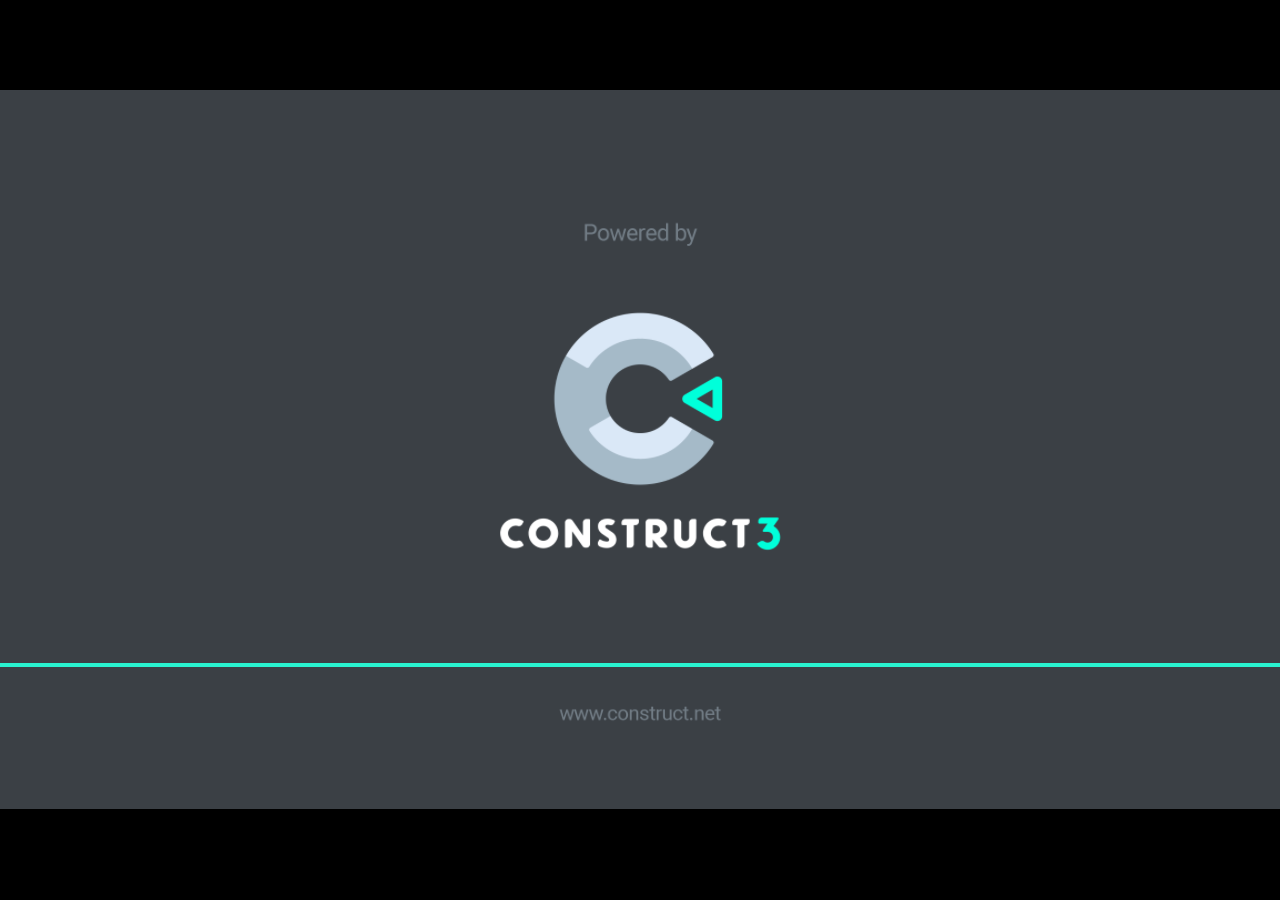
<file: IntroProject/index.html>
<!DOCTYPE html>
<html>
<head>
<meta charset="UTF-8">
<title>Intro Project</title>
<meta name="viewport" content="width=device-width, initial-scale=1.0, maximum-scale=1.0, minimum-scale=1.0, user-scalable=no">

<meta name="generator" content="Construct 3">

	<link rel="manifest" href="appmanifest.json">
	<link rel="apple-touch-icon" sizes="128x128" href="icons/icon-128.png">
	<link rel="apple-touch-icon" sizes="256x256" href="icons/icon-256.png">
	<link rel="apple-touch-icon" sizes="512x512" href="icons/icon-512.png">
	<link rel="icon" type="image/png" href="icons/icon-512.png">

<link rel="stylesheet" href="style.css">

</head>
<body>
<div id="fb-root"></div>

	<noscript>
		<div id="notSupportedWrap">
			<h2 id="notSupportedTitle">This content requires JavaScript</h2>
			<p class="notSupportedMessage">JavaScript appears to be disabled. Please enable it to view this content.</p>
		</div>
	</noscript>
	<script src="scripts/supportcheck.js"></script>
	<script src="scripts/offlineclient.js" type="module"></script>
	<script src="scripts/main.js" type="module"></script>
	<script src="scripts/register-sw.js" type="module"></script>
</body>
</html>
</file>
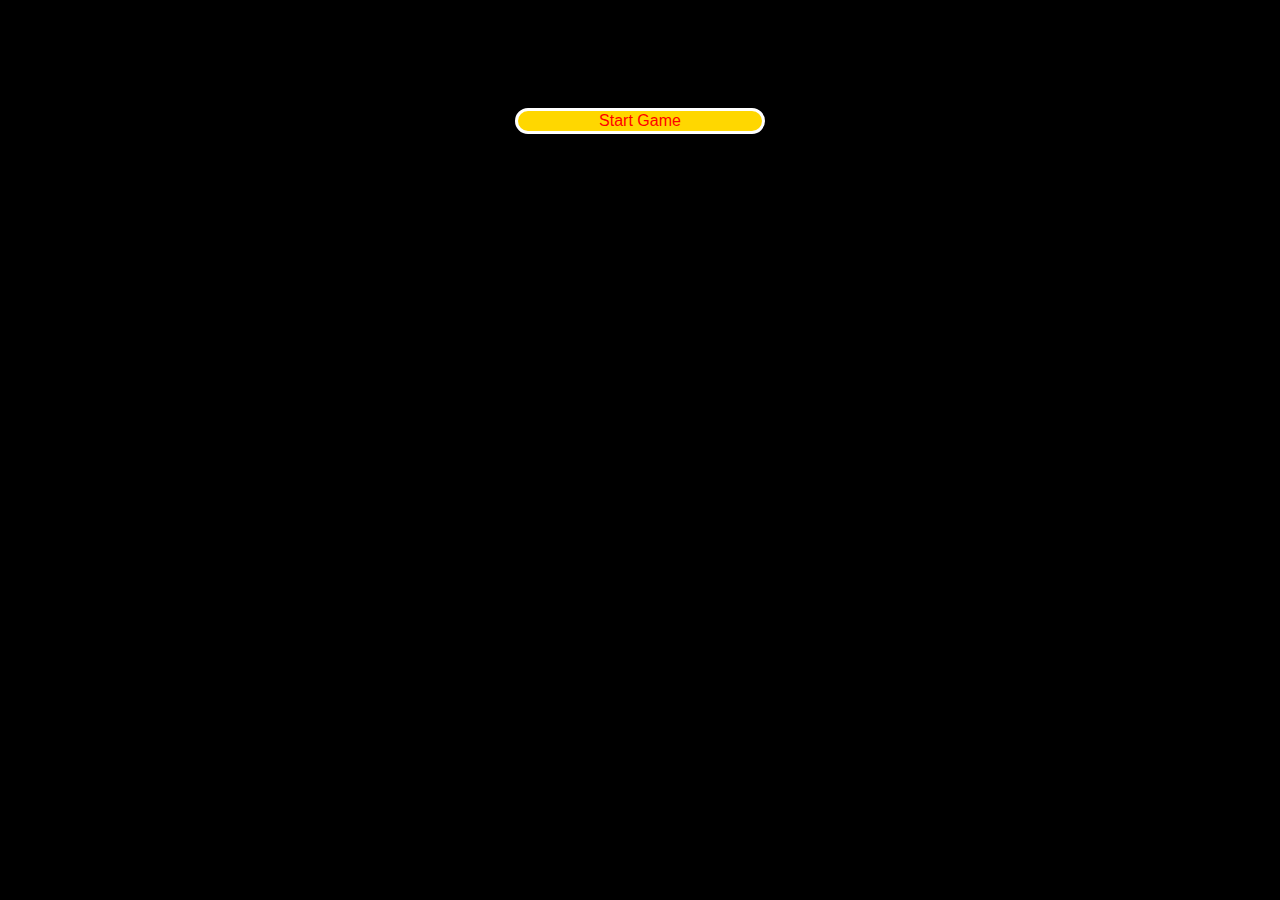
<file: Website/index.html>
<!DOCTYPE html>
<html lang="en">
<link rel="stylesheet" href="stlyes.css">    
<head>
    <meta charset="UTF-8">
    <meta http-equiv="X-UA-Compatible" content="IE=edge">
    <meta name="viewport" content="width=device-width, initial-scale=1.0">
    <title>Document</title>
</head>
<body>

    <a href="IntroProject/index.html"><button class="game" style="height:250x; width: 250px;;"> Start Game</button></a>

</body>
</html>
</file>
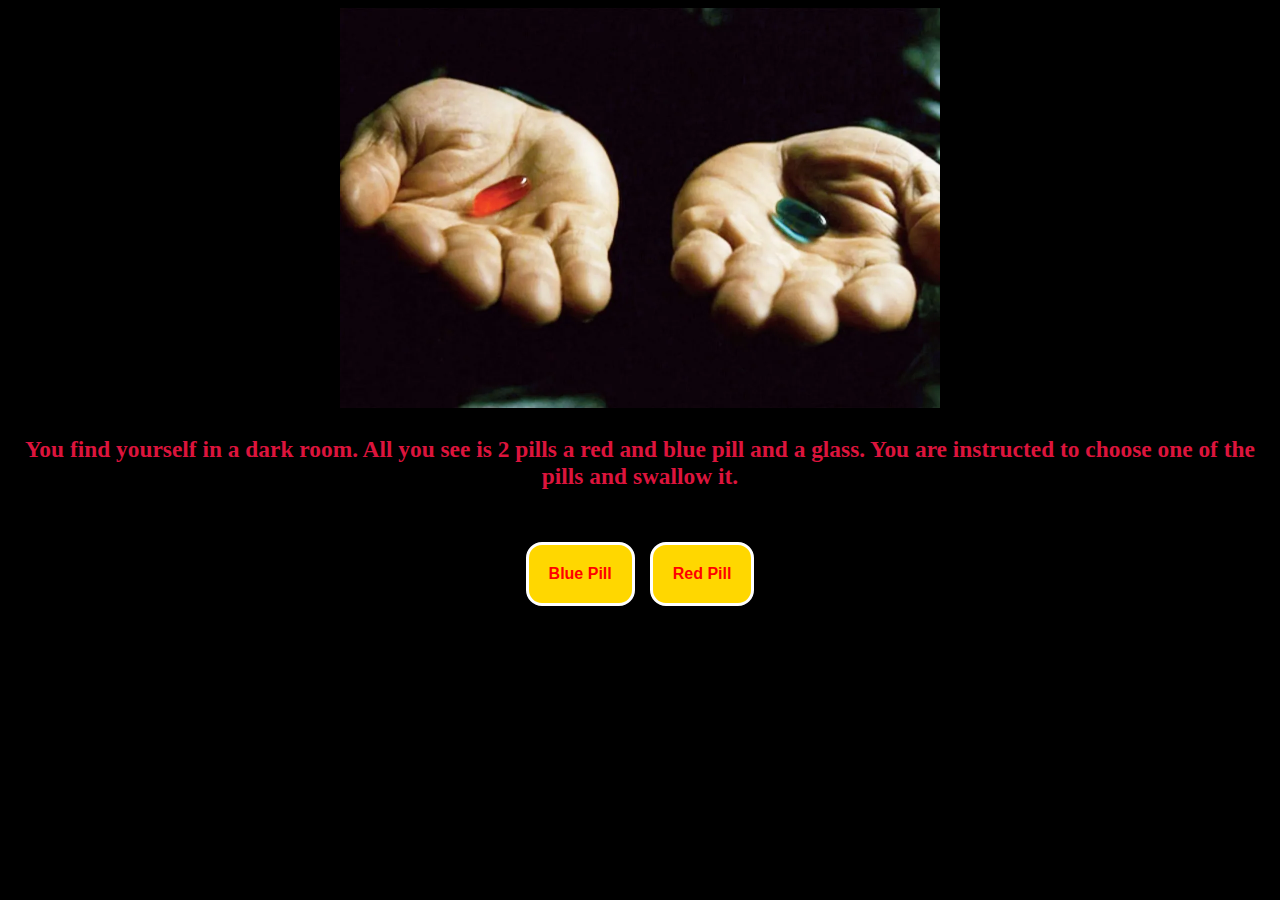
<file: Html Click Based Text/Pages/index.html>
<!DOCTYPE html>
<head>
<link rel="stylesheet" href="styles.css">
</head>


</style>
<html>
<body>
    <div style="text-align:center;">
        <img src="../Images/Matrix%20Pills.webp" height="400" width="600">
    <h3>You find yourself in a dark room. All you see is 2 pills a red and blue pill and a glass. You are instructed to choose one of the pills and swallow it.</h3>
    <br>
   <a href="Bluepill.html"><button class="funky"><span><b>Blue Pill</b></span></button></a> 
   <a href="Redpill.html"><button class="funky"><span><b>Red Pill</b></span></button></a> 
        </body>
</html>
</file>
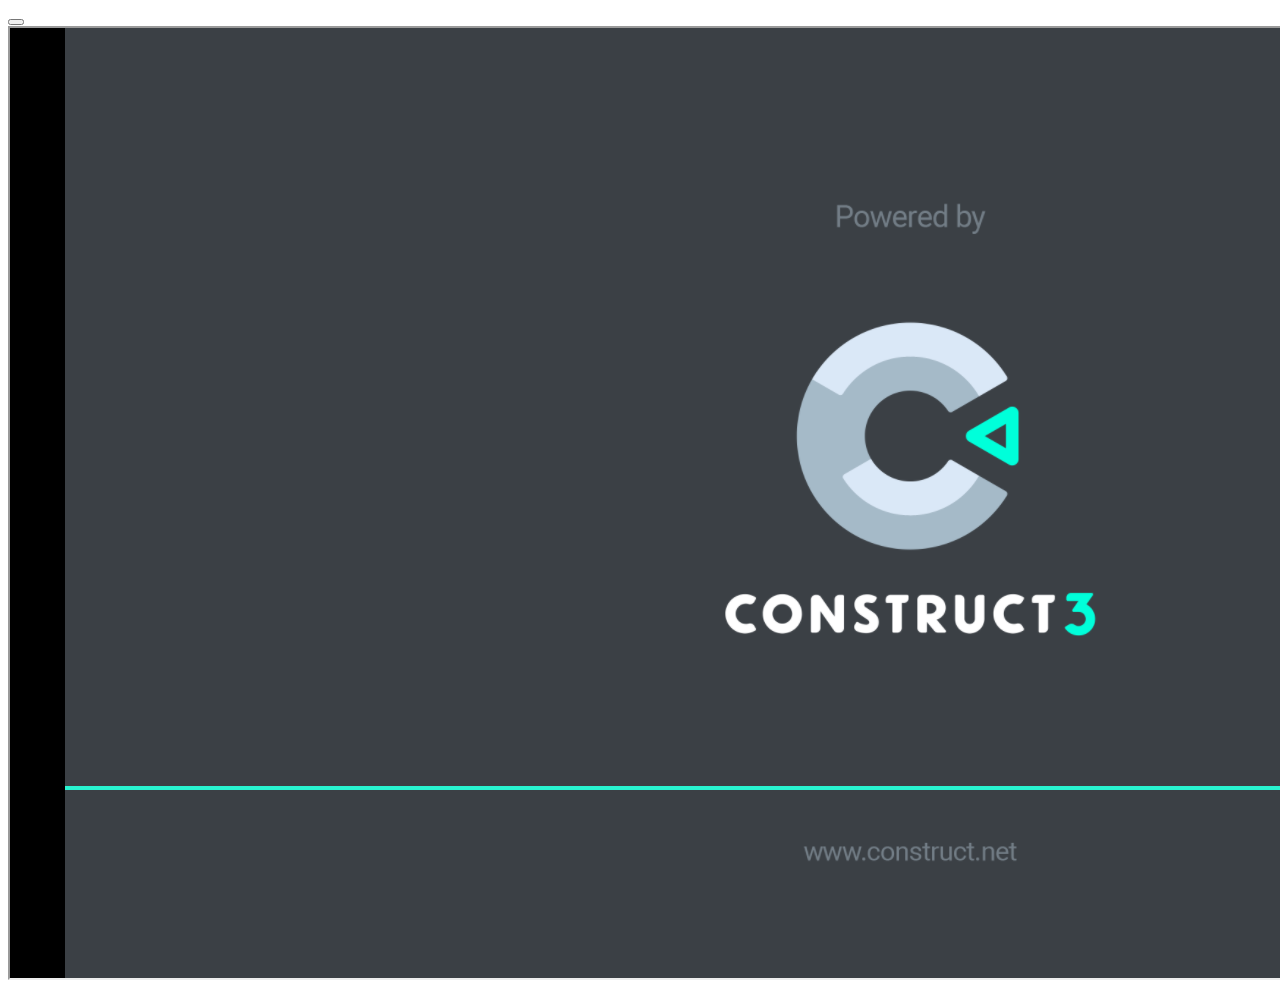
<file: game.html>
<!DOCTYPE html>
<html lang="en">
<head>
    <meta charset="UTF-8">
    <meta http-equiv="X-UA-Compatible" content="IE=edge">
    <meta name="viewport" content="width=device-width, initial-scale=1.0">
    <title>Document</title>
</head>
<body>
    <a href=game.html><button class="game"></button></a>
  <iframe src="IntroProject/index.html" style="width: 1800px; height: 950px;"> </iframe>
    
</body>
</html>
</file>
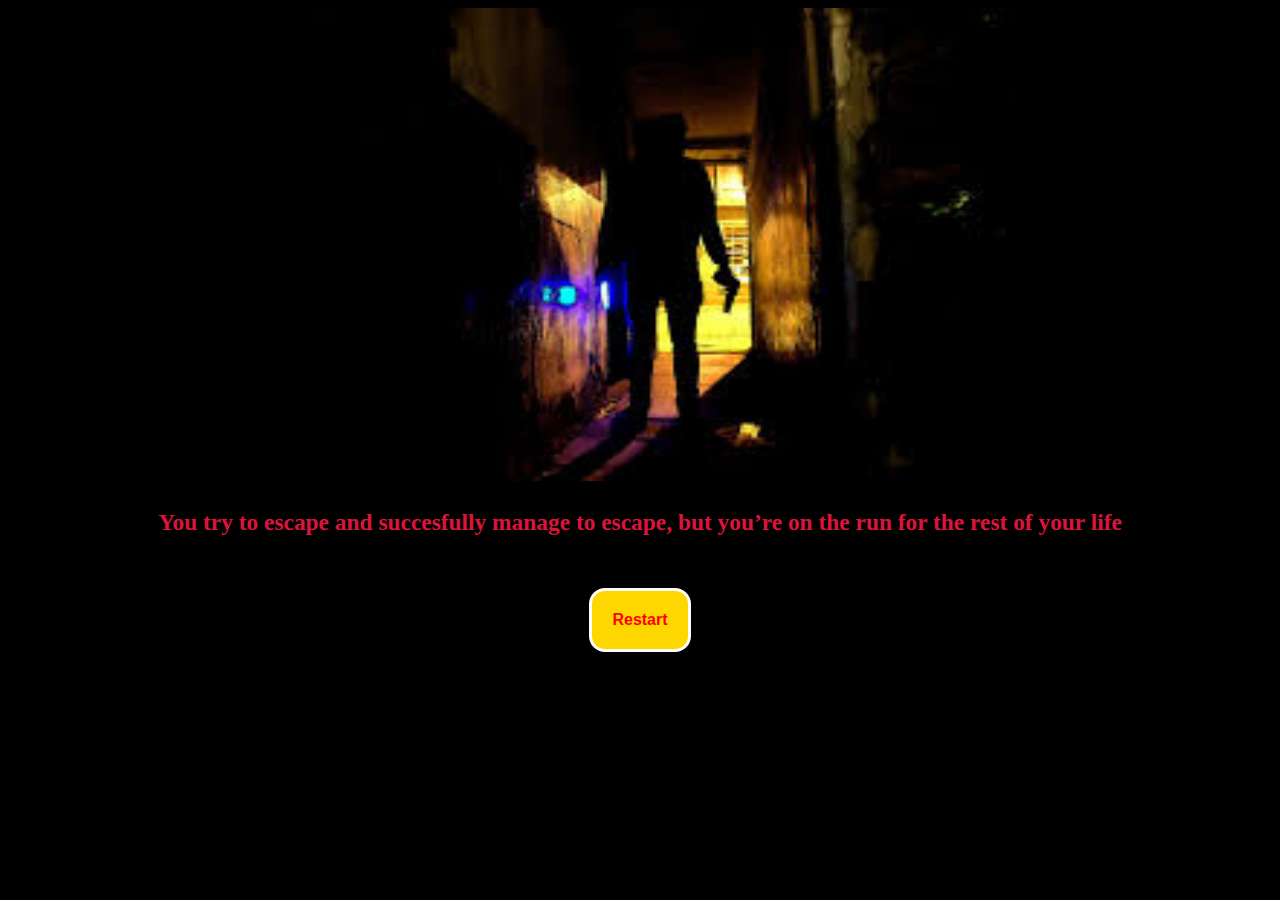
<file: Html Click Based Text/Pages/escape.html>
<!DOCTYPE html>
<head>
<link rel="stylesheet" href="styles.css">
</head>

<html>
<body>
    <div style="text-align:center;">
        <img src="../Images/escaping.jpg" height="473" width="750">
    <h3>You try to escape and succesfully manage to escape, but you’re on the run for the rest of your life</h3>
    <br>
   <a href=clickadventure.html><button class="funky"><span><b>Restart</b></span></button></a> 
   </body>
</html>
</file>
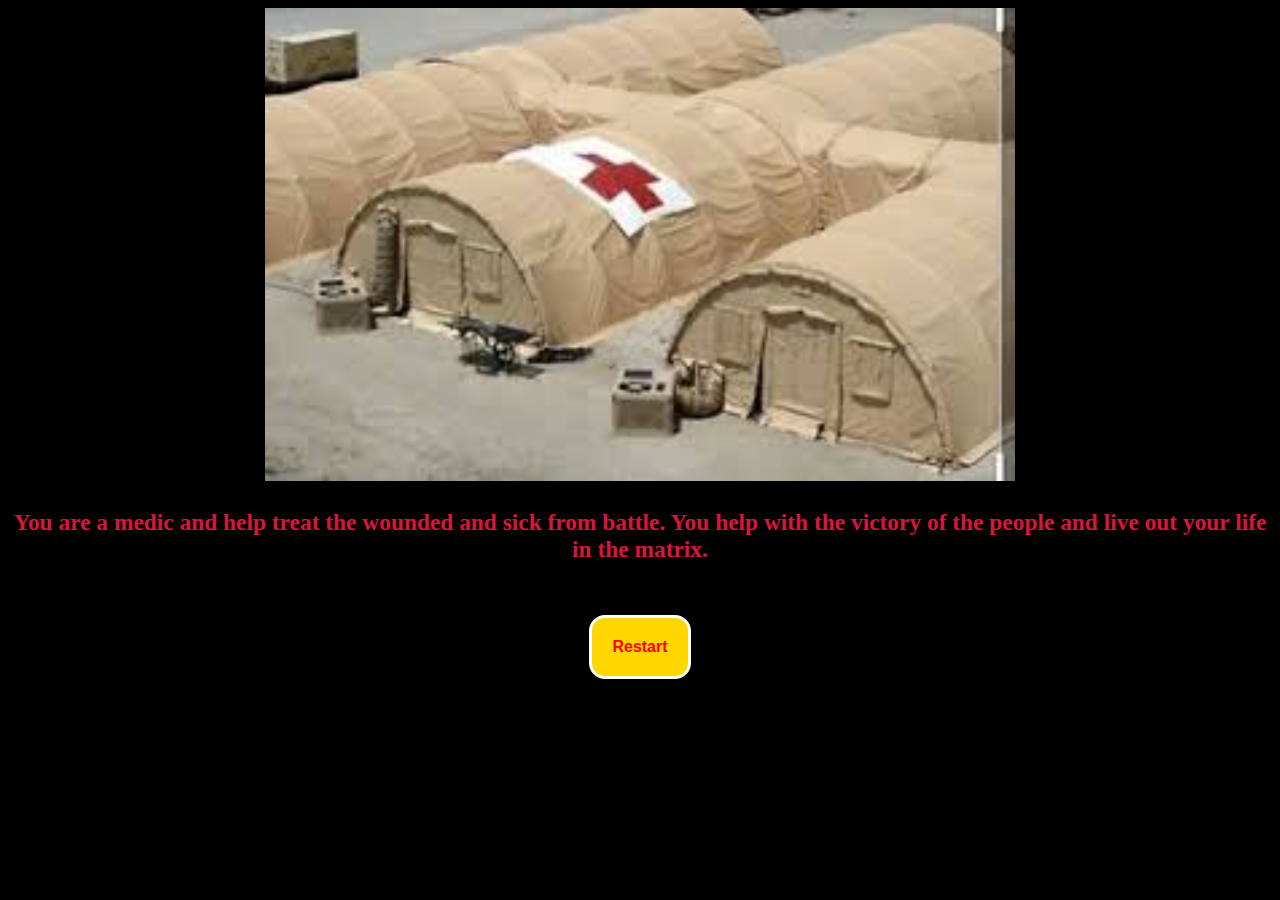
<file: Html Click Based Text/Pages/medic.html>
<!DOCTYPE html>
<head>
<link rel="stylesheet" href="styles.css">
</head>

<html>
<body>
    <div style="text-align:center;">
        <img src="../Images/medic.jfif" height="473" width="750">
    <h3>You are a medic and help treat the wounded and sick from battle. You help with the victory of the people and live out your life in the matrix.</h3>
    <br>
   <a href=clickadventure.html><button class="funky"><span><b>Restart</b></span></button></a> 
   </body>
</html>
</file>
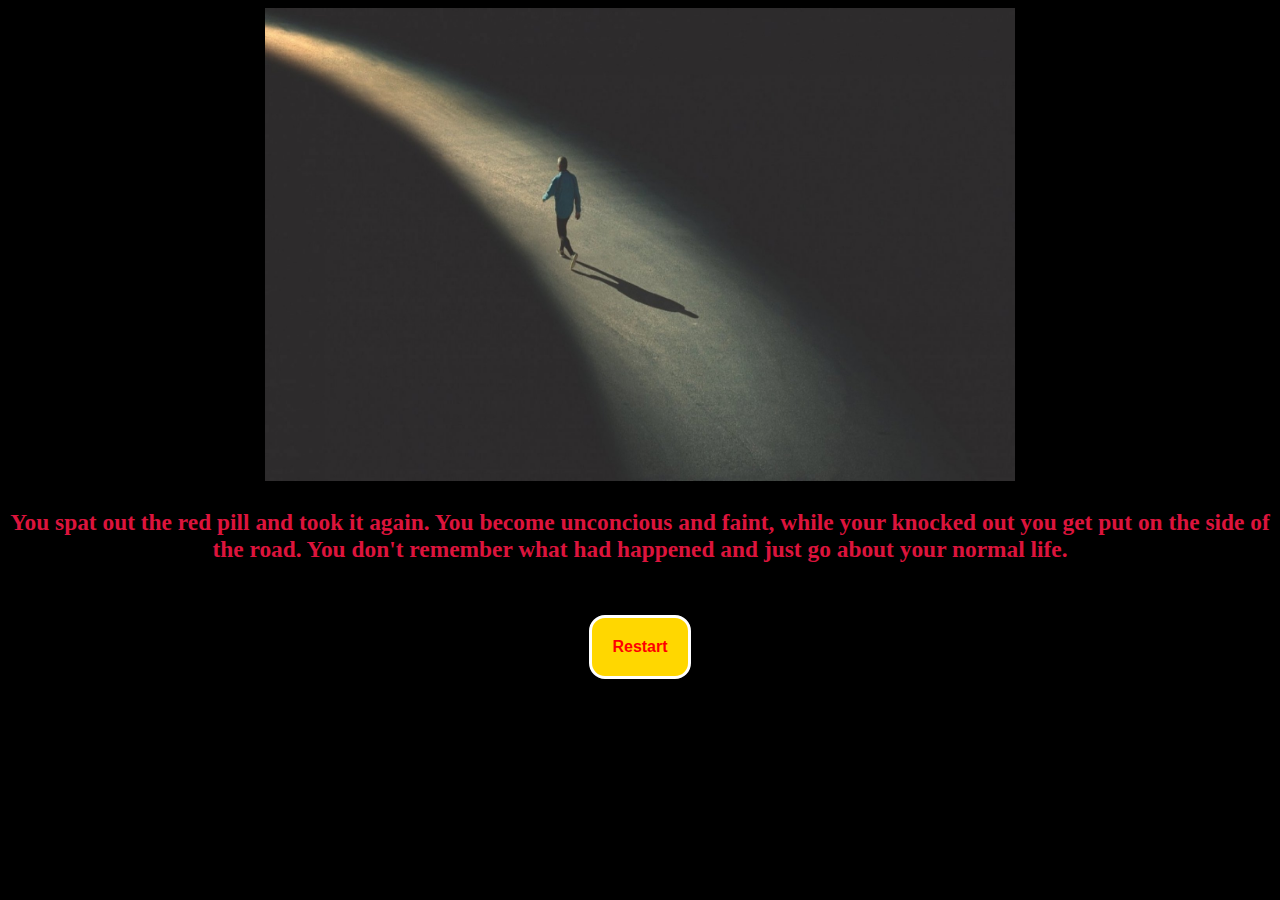
<file: Html Click Based Text/Pages/Retakeredpill.html>
<!DOCTYPE html>
<head>
<link rel="stylesheet" href="styles.css">
</head>
    
</head>
</style>
<html>
<body>
    <div style="text-align:center;">
        <img src="../Images/leave.jpg" height="473" width="750">
   <h3>You spat out the red pill and took it again. You become unconcious and faint, while your knocked out you get put on the side of the road. You don't remember what had happened and just go about your normal life.</h3>
    <br>
   <a href="clickadventure.html"><button class="funky"><span><b>Restart</b></span></button></a> 
   </body>
</html>
</file>
<file: IntroProject/style.css>
html, body {
	padding: 0;
	margin: 0;
	overflow: hidden;
	
	background: #000000;
	color: white;
}

html, body, canvas {
	touch-action: none;
	touch-action-delay: none;
}

#notSupportedWrap {
	margin: 2em auto 1em auto;
	width: 75%;
	max-width: 45em;
	border: 2px solid #aaa;
	border-radius: 1em;
	padding: 2em;
	background-color: #f0f0f0;
	font-family: "Segoe UI", Frutiger, "Frutiger Linotype", "Dejavu Sans", "Helvetica Neue", Arial, sans-serif;
	color: black;
}

#notSupportedTitle {
	font-size: 1.8em;
}

.notSupportedMessage {
	font-size: 1.2em;
}

.notSupportedMessage em {
	color: #888;
}
</file>
<file: Website/stlyes.css>
body {
  text-align: center;
  background-color: black;
  font-family: fantasy sans-serif;
  color: crimson;
  font-size: 120px;
}
.game {
  margin-top: 100px;
  border-radius: 16px;
  border: 3px solid white;
  background-color: Gold;
  font-size: 16px;
  color: red;
  box-shadow: 0 72px 36px 0 solid gold, 0 102px 300px 0 solid gold;
}
.game:hover {
  background-color: aqua;
  color: darkmagenta;
  box-shadow: 0 12px 16px 0 rgba(0, 255, 255, 0.24),
    0 17px 50px 0 rgba(0, 255, 255, 0.19);
}
</file>
<file: Html Click Based Text/Pages/styles.css>
body {
    background-color: black;
    font-family:fantasy sans-serif;
    color: crimson;
    font-size:20px
}
.funky {
        border-radius: 16px;
         border:3px solid white;
        background-color:Gold;
        font-size:16px; 
        color:red;
         box-shadow:  0 12px 16px 0 solid gold, 0 17px 50px 0 solid gold;
    }
    .funky:hover {
         background-color:aqua;
        color:darkmagenta;
             box-shadow: 0 12px 16px 0 rgba(0,255,255,0.24), 0 17px 50px 0 rgba(0    ,255,255,0.19);
    }

.funky{
 display: inline-block;
  text-align: center;
  padding: 20px;
  transition: all 0.5s;
  cursor: pointer;
  margin: 5px;
}
.funky span {
  cursor: pointer;
  display: inline-block;
  position: relative;
  transition: 0.5s;
}

.funky span:after {
  content: '\00bb';
  position: absolute;
  opacity: 0;
  top: 0;
  right: -20px;
  transition: 0.5s;
}

.funky:hover span {
  padding-right: 25px;
}

.funky:hover span:after {
  opacity: 1;
  right: 0;
}
</file>
